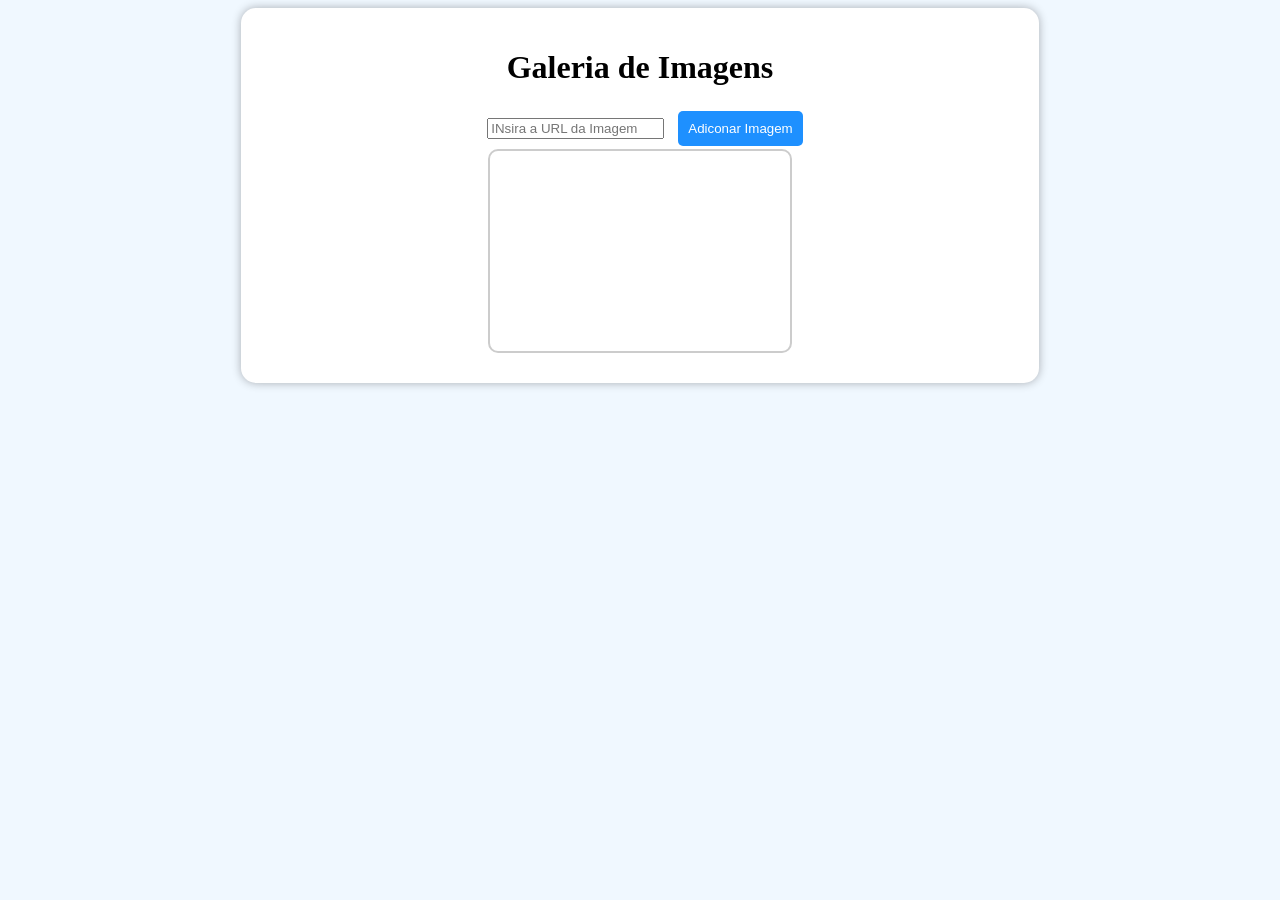
<file: DOM/SA03GaleriaImagens/index.html>
<!DOCTYPE html>
<html lang="pt-br">
<head>
    <meta charset="UTF-8">
    <meta name="viewport" content="width=device-width, initial-scale=1.0">
    <title>SA03 - Galeria de Imagens Dinâmicas</title>
    <link rel="stylesheet" href="style.css">
</head>
<body>
    <div class="container">
        <h1>Galeria de Imagens</h1>

        <!-- input para link das imagens -->
         <input type="text" id="upload" placeholder="INsira a URL da Imagem">
         <button id="addImagem">Adiconar Imagem</button>

         <!-- Carrosel de imagens -->
         <div id="carrosselContainer">
            <div id="carrossel"></div>
        </div>

        <!-- Galeria de Imagems -->
         <div id="galeria"></div>
</body>
<script src="script.js"></script>
</html>
</file>
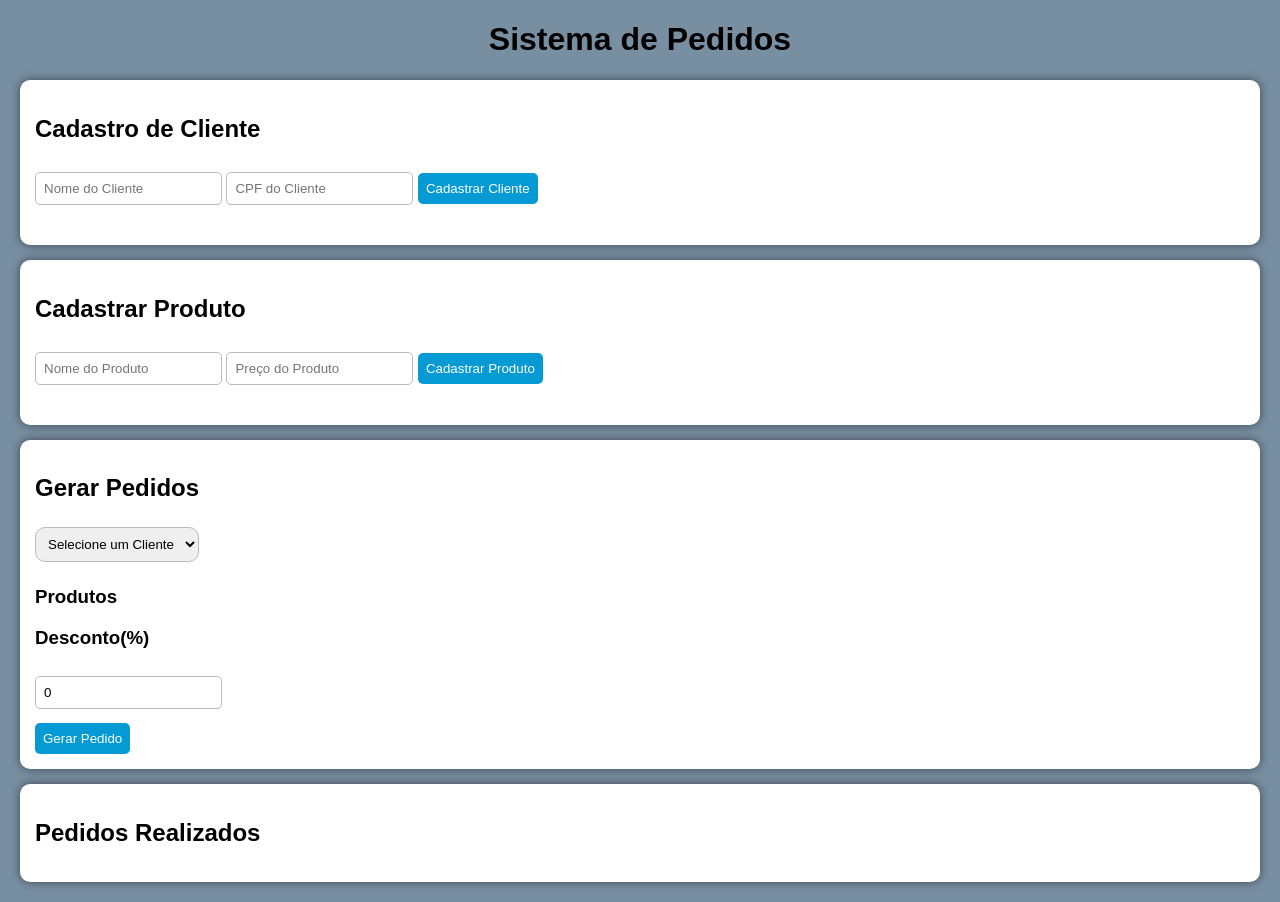
<file: POOJS/SA01_SistemaPedidos/index.html>
<!DOCTYPE html>
<html lang="pt-br">
<head>
    <meta charset="UTF-8">
    <meta name="viewport" content="width=device-width, initial-scale=1.0">
    <title>Sistema de Pedidos</title>
    <link rel="stylesheet" href="style.css">
</head>
<body>
    <h1>Sistema de Pedidos</h1>

    <section>
        <h2>Cadastro de Cliente</h2>
        <input type="text" name="" id="clienteNome" placeholder="Nome do Cliente">
        <input type="text" name="" id="clienteCpf" placeholder="CPF do Cliente">
        <button onclick="sistema.cadastrarCliente()" id="cadastrarCliente">Cadastrar Cliente</button>
        <ul id="listaClientes"></ul>
    </section>

    <section>
        <h2>Cadastrar Produto</h2>
        <input type="text" name="" id="produtoNome" placeholder="Nome do Produto">
        <input type="number" name="" id="produtoPreco" placeholder="Preço do Produto">
        <button onclick="sistema.cadastrarProduto()" id="cadastrarProduto">Cadastrar Produto</button>
        <ul id="listaProdutos"></ul>
    </section>

    <section>
        <h2>Gerar Pedidos</h2>
        <select name="" id="selectClientes">
            <option value="">Selecione um Cliente</option>
        </select>
        <h3>Produtos</h3>
        <div id="produtosDisponiveis"></div>
        <h3>Desconto(%)</h3>
        <input type="number" name="" id="desconto" value="0"><br>
        <button onclick="sistema.gerarPedido()">Gerar Pedido</button>
    </section>

    <section>
        <h2>Pedidos Realizados</h2>
        <ul id="listaPedidos"></ul>
    </section>
    
</body>
<script src="script.js"></script>
</html>
</file>
<file: DOM/SA03GaleriaImagens/style.css>
/* Folha de Estilização para Galeria de Imagens  */

body{
    font-family: Comic Sans MS;
    text-align: center;
    background-color: aliceblue;
}

.container{
    width: 60%;
    margin: auto;
    background-color: white;
    padding: 20px;
    box-shadow: 0 0 10px rgba(0,0,0,0.3);
    border-radius: 15px;
}

input{
    margin: 10px;
}

#addImagem{
    padding: 10px;
    cursor: pointer;
    border: none;
    border-radius: 5px;
    background-color: dodgerblue;
    color: white;
}
#addImagem:hover{
    background-color: blue;
}

/* imagens da galeria  */
#galeria{
    display: flex;
    flex-wrap: wrap;
    justify-content: center;
    margin-top: 10px;
}

.card{
    position: relative;
    margin: 10px;
}

.card img{
    width: 150px;
    height: 150px;
    object-fit: cover;
    border-radius: 5px;
}

.remove{
    position: absolute;
    top: 2px;
    right: 2px;
    background: none;
    color: aliceblue;
    border: none;
    padding: 2px;
    cursor: pointer;
    border-radius: 100%;
}

.remove:hover{
    background-color: red;
}


/* Css do carrossel */
#carrosselContainer{
    width: 300px;
    height: 200px;
    margin: auto;
    overflow: hidden;
    position: relative;
    border-radius: 10px;
    border: 2px solid #ccc;
}

#carrossel{
    display: flex;
    width: 100%;
    height: 100%;
    
}


#carrossel img{
    width: 100%;
    height: 100%;
    object-fit: cover;
}
</file>
<file: POOJS/SA01_SistemaPedidos/style.css>
body{
    font-family: Arial, Helvetica, sans-serif;
    margin: 20px;
    background-color: rgb(120, 142, 161);
}

h1{
    text-align: center;
}

section{
    background: white;
    padding: 15px;
    margin: 15px 0;
    border-radius: 10px;
    box-shadow: 0 0 10px rgba(0,0,0,0.5);
}

button{
    background-color: rgb(5, 154, 212);
    color: white;
    border: none;
    padding: 8px;
    margin-top: 5px;
    cursor: pointer;
    border-radius: 5px;
}

button:hover{
    background-color: rgb(0, 75, 145);
}

ul{
    list-style: none;
    padding: 0;
}
li{
    background: #ddd;
    padding: 7px;
    margin: 8px 0;
    border-radius: 5px;
}
input {
    padding: 8px;
    margin: 9px 0;
    border-radius: 5px;
    border: solid 1px #bbb;
}
select {
    padding: 8px;
    margin: 5px 0;
    border-radius: 10px;
    border: solid 1px #bbb;
}
</file>
